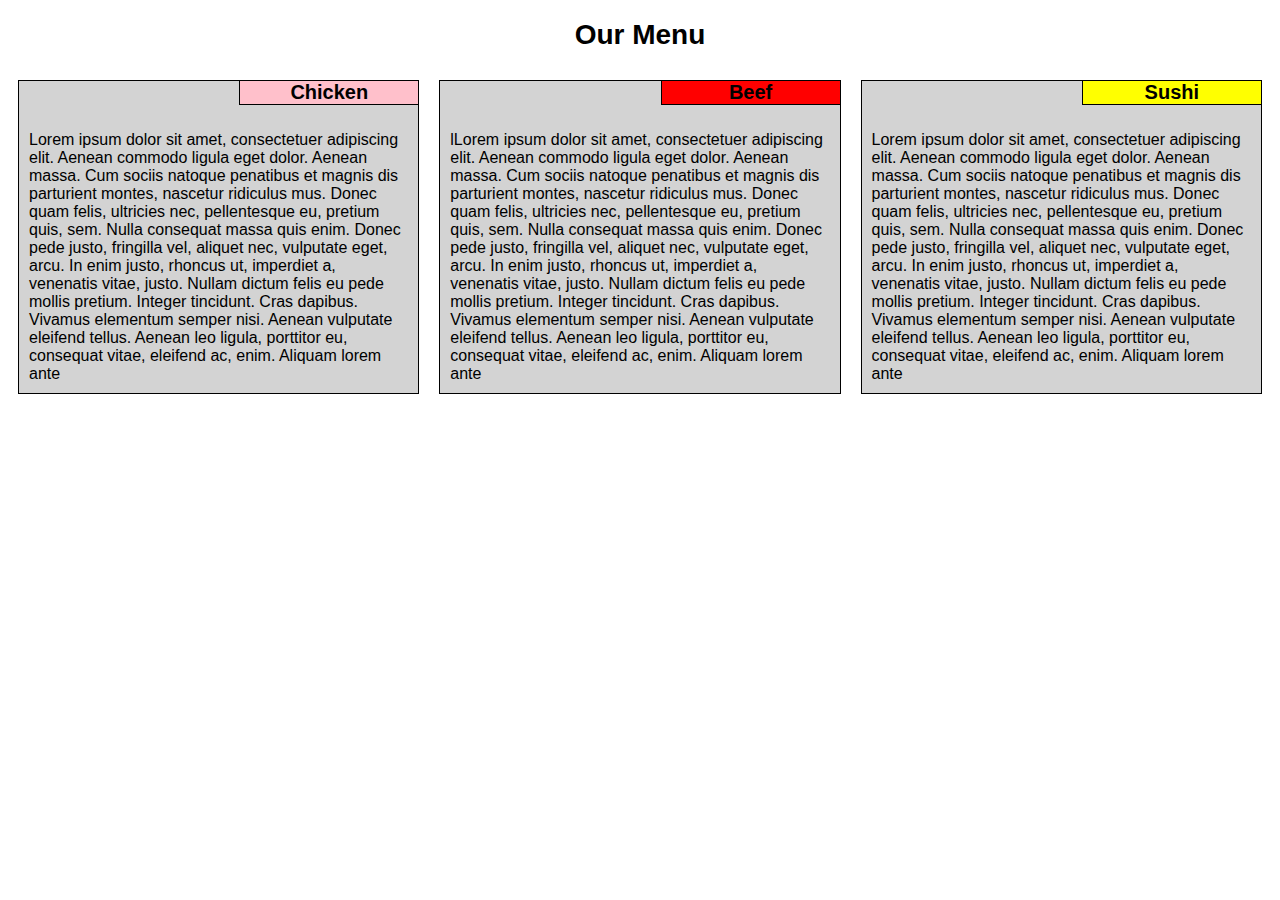
<file: index.html>
<!DOCTYPE html>
<html>
 <head>
 	<title>Assignment Solution for Module2</title>
 	<meta name="viewport" content="width=device-width,initial-scale=1">
 	<link rel="stylesheet" type="text/css" href="css/site.css">
 </head>
 <body>
 	<h1>Our Menu</h1>
    <div class="row">
    	<div class="column">

    	  <h2 class="bg-pink">Chicken</h2>
    	  <p >Lorem ipsum dolor sit amet, consectetuer adipiscing elit. Aenean commodo ligula eget dolor. Aenean massa. Cum sociis natoque penatibus et magnis dis parturient montes, nascetur ridiculus mus. Donec quam felis, ultricies nec, pellentesque eu, pretium quis, sem. Nulla consequat massa quis enim. Donec pede justo, fringilla vel, aliquet nec, vulputate eget, arcu. In enim justo, rhoncus ut, imperdiet a, venenatis vitae, justo. Nullam dictum felis eu pede mollis pretium. Integer tincidunt. Cras dapibus. Vivamus elementum semper nisi. Aenean vulputate eleifend tellus. Aenean leo ligula, porttitor eu, consequat vitae, eleifend ac, enim. Aliquam lorem ante</p>
    	</div>
        
        <div class="column">
    	  <h2 class="bg-red">Beef</h2>
    	  <p >lLorem ipsum dolor sit amet, consectetuer adipiscing elit. Aenean commodo ligula eget dolor. Aenean massa. Cum sociis natoque penatibus et magnis dis parturient montes, nascetur ridiculus mus. Donec quam felis, ultricies nec, pellentesque eu, pretium quis, sem. Nulla consequat massa quis enim. Donec pede justo, fringilla vel, aliquet nec, vulputate eget, arcu. In enim justo, rhoncus ut, imperdiet a, venenatis vitae, justo. Nullam dictum felis eu pede mollis pretium. Integer tincidunt. Cras dapibus. Vivamus elementum semper nisi. Aenean vulputate eleifend tellus. Aenean leo ligula, porttitor eu, consequat vitae, eleifend ac, enim. Aliquam lorem ante</p>
        </div>

        <div class="column column-md">

    	  <h2 class="bg-yellow">Sushi</h2>
    	  <p >Lorem ipsum dolor sit amet, consectetuer adipiscing elit. Aenean commodo ligula eget dolor. Aenean massa. Cum sociis natoque penatibus et magnis dis parturient montes, nascetur ridiculus mus. Donec quam felis, ultricies nec, pellentesque eu, pretium quis, sem. Nulla consequat massa quis enim. Donec pede justo, fringilla vel, aliquet nec, vulputate eget, arcu. In enim justo, rhoncus ut, imperdiet a, venenatis vitae, justo. Nullam dictum felis eu pede mollis pretium. Integer tincidunt. Cras dapibus. Vivamus elementum semper nisi. Aenean vulputate eleifend tellus. Aenean leo ligula, porttitor eu, consequat vitae, eleifend ac, enim. Aliquam lorem ante</p>
        </div>

    </div>

 </body>

</html>
</file>
<file: css/site.css>
* {box-sizing: border-box;} /* box modle including border*/

body {

   font-family:Arial, Helvetica, sans-serif;

}

h1 {
  text-align: center;
  font-size:175%;
   }

.row:after {
   clear:both;
   content: "";
   display: table;

}

.column {
   
   float:left;

}

p{

  border: 1px solid black;
  padding: 10px;
  padding-top:50px;
  margin:10px;
  background-color: lightgray;

	
}


h2 {
   
   position:relative;
   top:0px;
   border: 1px solid black;
   width: 180px;
   float:right;
   margin:10px;
   text-align: center;
   font-size:125%;


}

.bg-pink{
	background-color: pink;
}

.bg-red{
	background-color: red
}

.bg-yellow{
	background-color: yellow;
}

@media (min-width: 992px){
  
   .column {
   width: 33.33%;

  }

}

@media (min-width: 768px) and (max-width: 991px) {
   
   .column {
    width: 50%;

  }

  .column-md {
  	width:100%;
  }

}

@media (max-width: 767px) {
  .column{
     width: 100%;

  }



}
</file>
